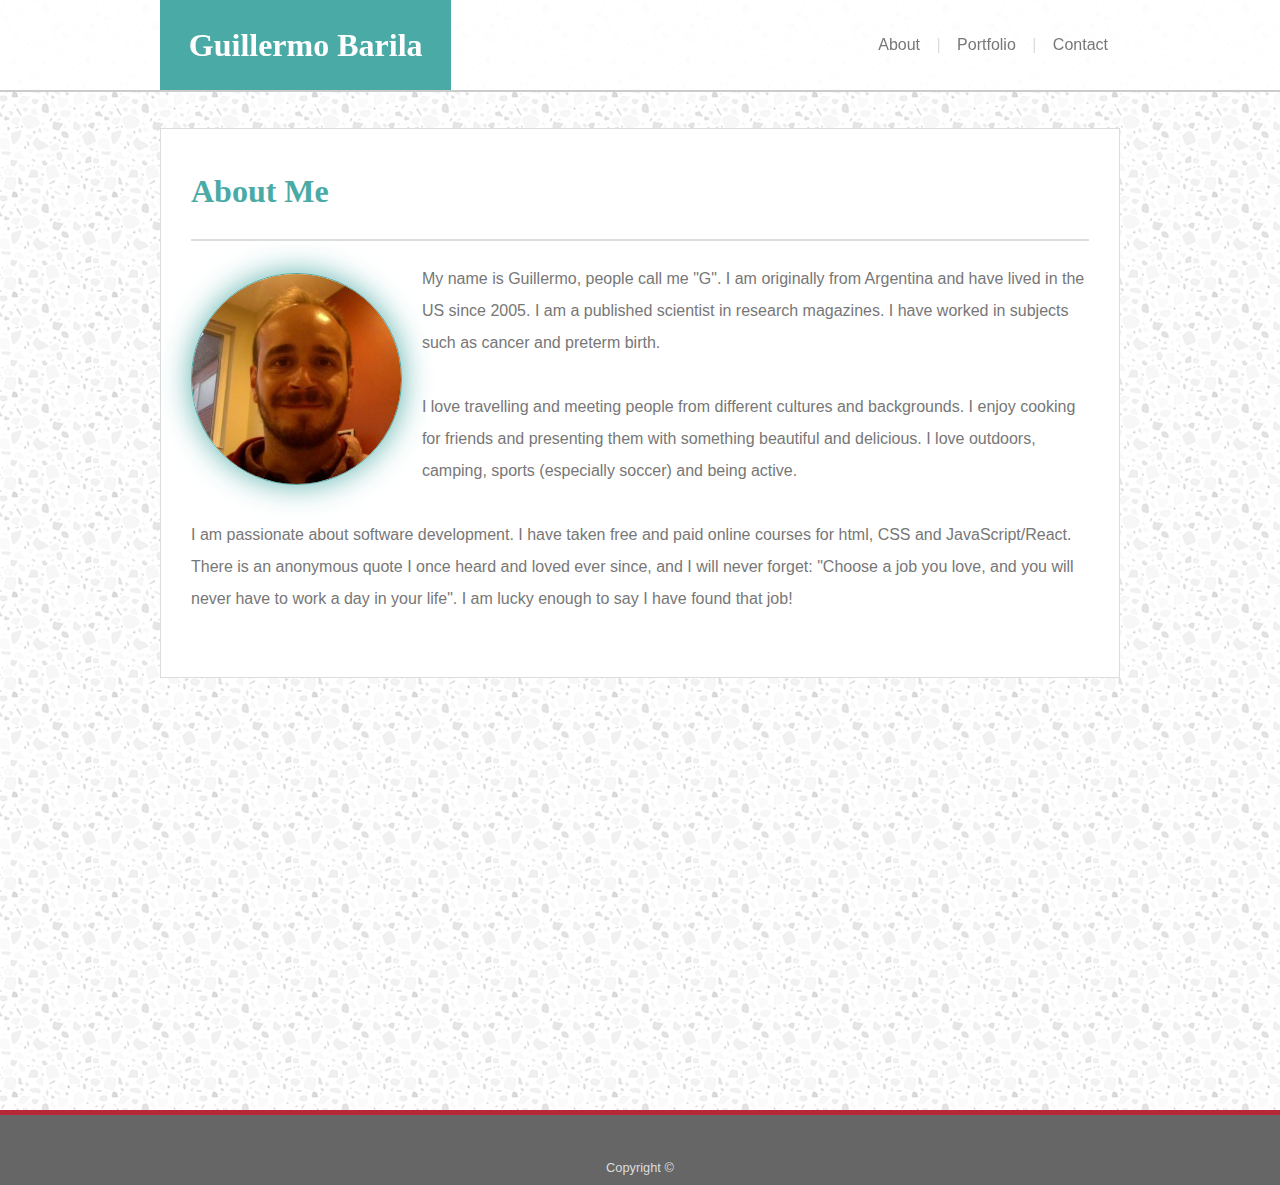
<file: index.html>
<!DOCTYPE html>

<html lang="en-us">

<head>
    <meta charset="utf-8" />
    <title>Guillermo's portfolio</title>
    <link rel="stylesheet" type="text/css" media="screen" href="assets/css/reset.css" />
    <link rel="stylesheet" type="text/css" media="screen" href="assets/css/style.css" />
    <link rel="stylesheet" href="https://use.fontawesome.com/releases/v5.0.12/css/all.css" integrity="sha384-G0fIWCsCzJIMAVNQPfjH08cyYaUtMwjJwqiRKxxE/rx96Uroj1BtIQ6MLJuheaO9" crossorigin="anonymous">
</head>

<body>
    <!-- Header with name and options -->

    <header class="flex">
        <div class="header-div frame">
            <div class="header-div-name">
                <h1 id="my-name">Guillermo Barila</h1>
            </div>
            <div class="header-div-nav">
                <nav>
                    <a href="index.html" title="My Info">About</a><span> | </span>
                    <a href="portfolio.html" title="My Work">Portfolio</a><span> | </span>
                    <a href="contact.html" title="Contact me">Contact</a>
                </nav>
            </div>
        </div>
    </header>

    <!-- Main content -->

    <div class="flex main-div">
        <div class="frame">
            <div class="main-div-content">
                <h1>About Me</h1>
                <hr>
                <img id="img-me" src="./assets/images/me.png" alt="Guillermo's Pic" title="I know, not my best pic...">
                <div class="main-div-paragraphs">
                    <p>My name is Guillermo, people call me "G". I am originally from Argentina and have lived in the US since 2005. I am a published scientist in research magazines. I have worked in subjects such as cancer and preterm birth.</p><br><br>
                    <p>I love travelling and meeting people from different cultures and backgrounds. I enjoy cooking for friends and presenting them with something beautiful and delicious. I love outdoors, camping, sports (especially soccer) and being active.</p><br><br>
                    <p>I am passionate about software development. I have taken free and paid online courses for html, CSS and JavaScript/React. There is an anonymous quote I once heard and loved ever since, and I will never forget: "Choose a job you love, and you will never have to work a day in your life". I am lucky enough to say I have found that job!</p><br><br>
                </div>
            </div>
        </div>
    </div>

    <!-- Footer -->

    <footer class="flex">
        <div class="social-media">
            <a href="https://www.github.com/gui365" target="_blank"><i class="fab fa-github fa-2x"></i></a>
            <a href="https://www.linkedin.com/in/gbarila/" target="_blank"><i class="fab fa-linkedin fa-2x"></i></a>
            <a href="https://www.facebook.com/gui365" target="_blank"><i class="fab fa-facebook fa-2x"></i></a>
            <a href="https://stackoverflow.com/users/9636342/g-barila" target="_blank"><i class="fab fa-stack-overflow fa-2x"></i></a>
        </div>
        <p>Copyright &copy;</p>
    </footer>

</body>

</html>
</file>
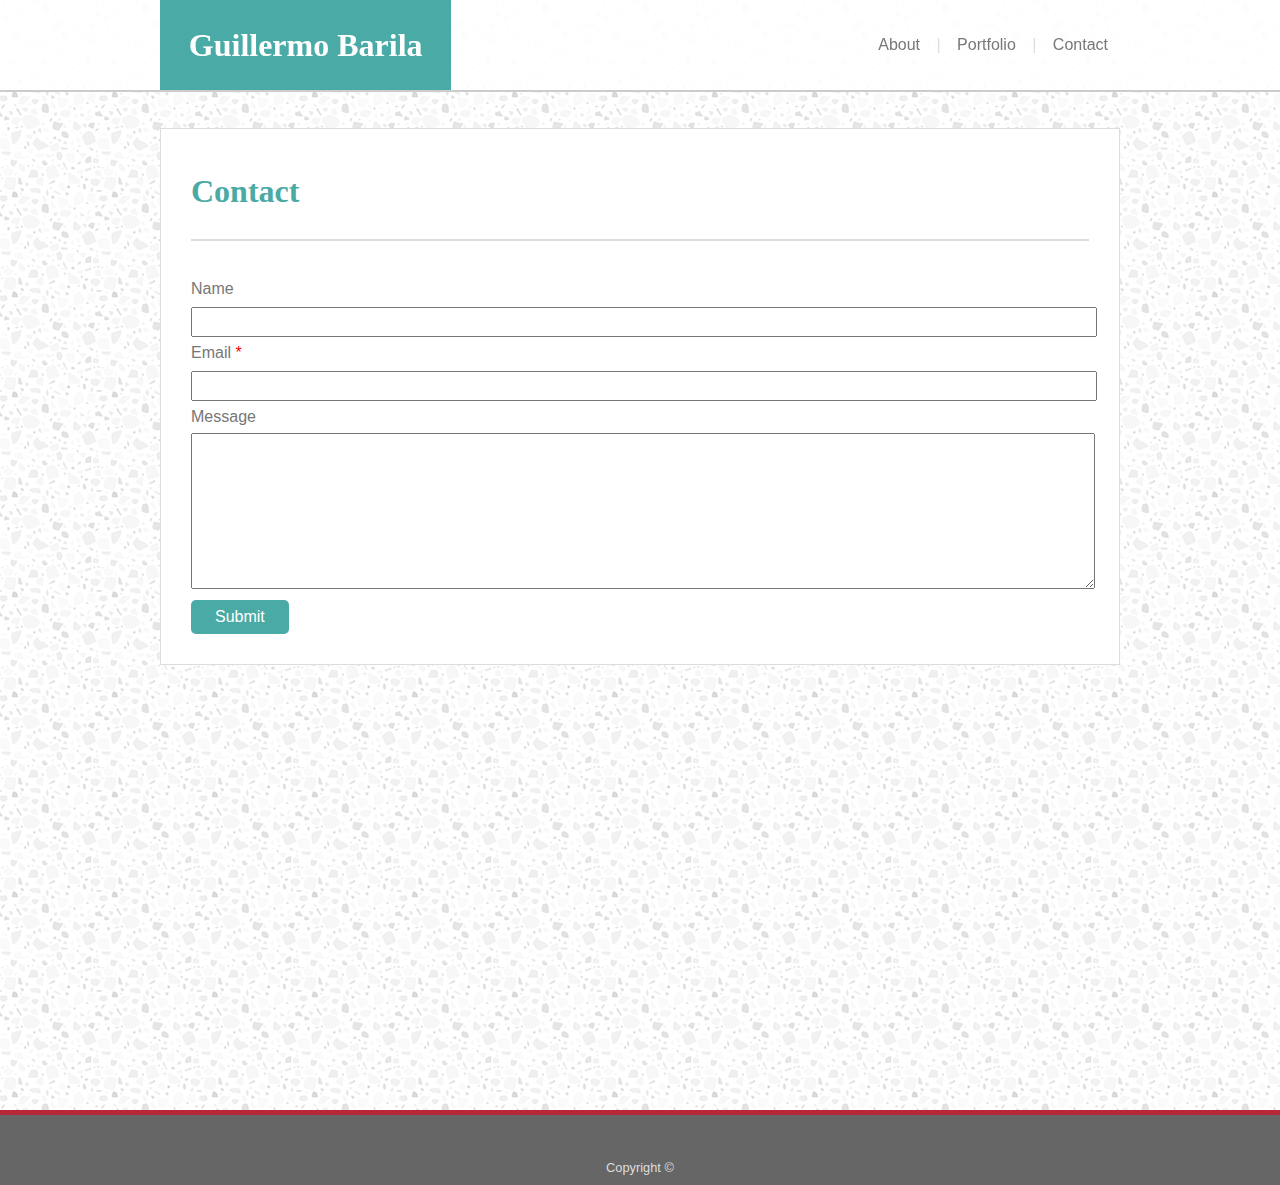
<file: contact.html>
<!DOCTYPE html>

<html lang="en-us">

<head>
    <meta charset="utf-8" />
    <title>Guillermo's portfolio</title>
    <link rel="stylesheet" type="text/css" media="screen" href="assets/css/reset.css" />
    <link rel="stylesheet" type="text/css" media="screen" href="assets/css/style.css" />
    <link rel="stylesheet" href="https://use.fontawesome.com/releases/v5.0.12/css/all.css" integrity="sha384-G0fIWCsCzJIMAVNQPfjH08cyYaUtMwjJwqiRKxxE/rx96Uroj1BtIQ6MLJuheaO9" crossorigin="anonymous">
</head>

<body>
    <!-- Header with name and options -->

    <header class="flex">
        <div class="header-div frame">
            <div class="header-div-name">
                <h1 id="my-name">Guillermo Barila</h1>
            </div>
            <div class="header-div-nav">
                <nav>
                    <a href="index.html" title="My Info">About</a><span> | </span>
                    <a href="portfolio.html" title="My Work">Portfolio</a><span> | </span>
                    <a href="contact.html" title="Contact me">Contact</a>
                </nav>
            </div>
        </div>
    </header>

    <!-- Main content -->

    <div class="flex main-div">
        <div class="frame">
            <div class="main-div-content">
                <h1>Contact</h1>
                <hr>
                <form action="">
                    <label for="name">Name</label><br>
                    <input id="form-name" type="text" style="width: 100%;" title="Enter your full name">
                    <label for="email">Email<span class="required">&nbsp;&#42;</span></label><br>
                    <input id="form-email" type="text" style="width: 100%;" title="Enter your email address" required>
                    <label for="email">Message</label><br>
                    <textarea name="message" id="form-message" rows="10"></textarea><br>
                    <button>Submit</button>
                </form>
            </div>
        </div>
    </div>

    <!-- Footer -->

    <footer class="flex">
        <div class="social-media">
            <a href="https://www.github.com/gui365" target="_blank"><i class="fab fa-github fa-2x"></i></a>
            <a href="https://www.linkedin.com/in/gbarila/" target="_blank"><i class="fab fa-linkedin fa-2x"></i></a>
            <a href="https://www.facebook.com/gui365" target="_blank"><i class="fab fa-facebook fa-2x"></i></a>
            <a href="https://stackoverflow.com/users/9636342/g-barila" target="_blank"><i class="fab fa-stack-overflow fa-2x"></i></a>
        </div>
        <p>Copyright &copy;</p>
    </footer>

</body>

</html>
</file>
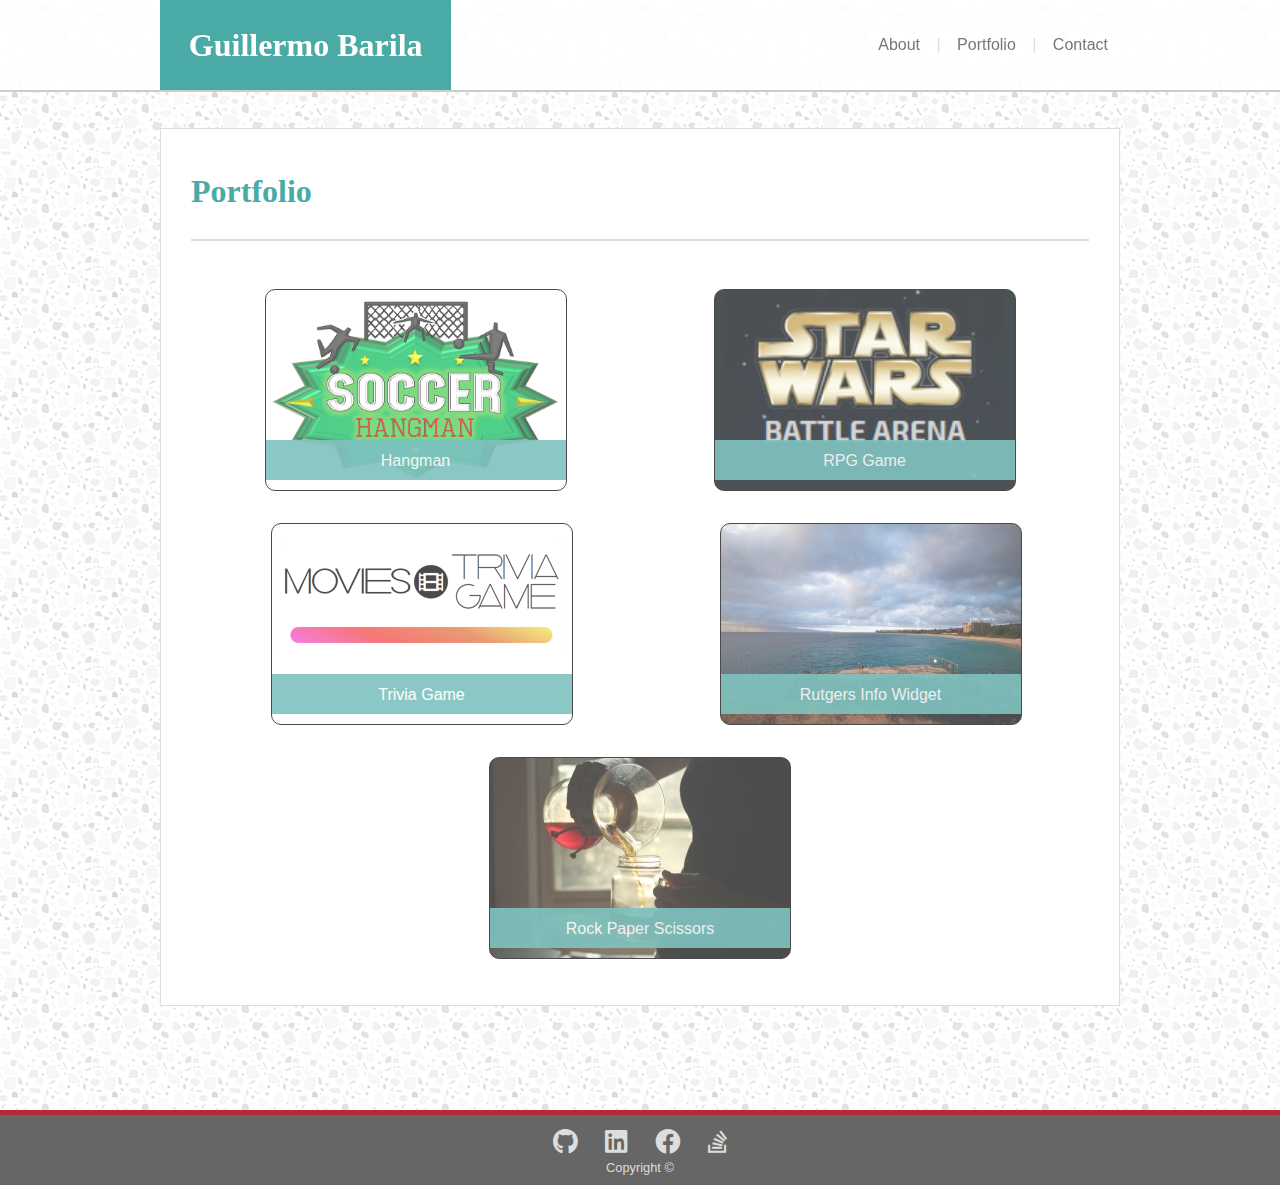
<file: portfolio.html>
<!DOCTYPE html>

<html lang="en-us">

<head>
    <meta charset="utf-8" />
    <title>Guillermo's portfolio</title>
    <link rel="stylesheet" type="text/css" media="screen" href="assets/css/reset.css" />
    <link rel="stylesheet" type="text/css" media="screen" href="assets/css/style.css" />
    <link rel="stylesheet" href="https://use.fontawesome.com/releases/v5.0.12/css/all.css" integrity="sha384" crossorigin="anonymous">
</head>

<body>
    <!-- Header with name and options -->

    <header class="flex">
        <div class="header-div frame">
            <div class="header-div-name">
                <h1 id="my-name">Guillermo Barila</h1>
            </div>
            <div class="header-div-nav">
                <nav>
                    <a href="index.html" title="My Info">About</a><span> | </span>
                    <a href="portfolio.html" title="My Work">Portfolio</a><span> | </span>
                    <a href="contact.html" title="Contact me">Contact</a>
                </nav>
            </div>
        </div>
    </header>

    <!-- Main content -->

    <div class="flex main-div">
        <div class="frame">
            <div class="main-div-content">
                <h1>Portfolio</h1>
                <hr>
                <div class="projects">
                    <a href="https://gui365.github.io/WordGuessGame/" target="_blank" title="A word guessing game developed using html, CSS and JavaScript">
                        <div class="project-box" id="project1">
                            <div class="project-name">
                                <h2>Hangman</h2>
                            </div>
                        </div>
                    </a>
                    <a href="https://gui365.github.io/unit-4-game/" target="_blank" title="RPG game created with jQuery">
                        <div class="project-box" id="project2">
                            <div class="project-name">
                                <h2>RPG Game</h2>
                            </div>
                        </div>
                    </a>
                    <a href="https://gui365.github.io/TriviaGame/" target="_blank" title="RPG game created with jQuery">
                        <div class="project-box" id="project3">
                            <div class="project-name">
                                <h2>Trivia Game</h2>
                            </div>
                        </div>
                    </a>
                    <div class="project-box" id="project4">
                        <div class="project-name">
                            <h2>Rutgers Info Widget</h2>
                        </div>
                    </div>
                    <div class="project-box" id="project5">
                        <div class="project-name">
                            <h2>Rock Paper Scissors</h2>
                        </div>
                    </div>
                </div>
            </div>
        </div>
    </div>

    <!-- Footer -->

    <footer class="flex">
        <div class="social-media">
            <a href="https://www.github.com/gui365" target="_blank"><i class="fab fa-github fa-2x"></i></a>
            <a href="https://www.linkedin.com/in/gbarila/" target="_blank"><i class="fab fa-linkedin fa-2x"></i></a>
            <a href="https://www.facebook.com/gui365" target="_blank"><i class="fab fa-facebook fa-2x"></i></a>
            <a href="https://stackoverflow.com/users/9636342/g-barila" target="_blank"><i class="fab fa-stack-overflow fa-2x"></i></a>
        </div>
        <p>Copyright &copy;</p>
    </footer>

</body>

</html>
</file>
<file: assets/css/style.css>
html {
    font-family: 'Arial', 'Helvetica Neue', Helvetica, sans-serif;
    color: #777777;
    height: 100%;
}

body {
    background-image: url('../images/light-grey-terrazzo.png');
    height: 100%;
}

.header-div {
    display: inline-flex;
    align-items: center;
    justify-content: space-between;
}

header {
    background-color: rgba(255, 255, 255, 0.9);
    border-bottom: 2px #cccccc solid; 
    position: fixed;
    left: 0;
    top: 0;
    z-index: 20;
    width: 100%;
}

h1 {
    font-family: 'Georgia', Times, Times New Roman, serif;
    font-size: 2rem;
    font-weight: bold;
    color: #4aaaa5;
}

p {
    display: inline;
}

span {
    color: #dddddd;
}

a {
    text-decoration: none;
    color: inherit;
    padding: 0 12px;
}

.frame {
    width: 960px;
}

.flex {
    display: flex;
    flex-wrap: wrap;
    flex-direction: column;
    align-items: center;
}

#my-name {
    background-color: #4aaaa5;
    color: white;
    padding: 1.8rem;
}

.main-div {
    padding: 2rem 0.5rem;
    margin-top: 6rem;
    min-height: 100%;
    margin-bottom: 50px;
}

.main-div-content {
    background-color: #ffffff;
    border: #dddddd 1px solid;
    padding: 30px;
    clear: both;
    line-height: 2;
}

.main-div-paragraphs {
    margin-top: -0.6rem;
}

hr {
    margin: 1rem 0 2rem 0;
    border: #dddddd 1.5px solid;    
}

#img-me {
    float: left;
    margin: 0 20px 20px 0;
    height: 210px;
    border: rgb(74, 170, 165) 1px solid;
    border-radius: 105px;
    box-shadow: 0 0 30px rgba(74, 170, 165, 0.9)
    ;
}

footer {
    background-color: #666666;
    border-top: #B23E 5px solid;
    height: 50px;
    justify-content: flex-end;
    color: #dddddd;
    padding: 10px;
    font-size: 0.8rem;
}

i {
    margin-bottom: 0.5rem;
}

input {
    height: 1.5rem;
}

#form-message {
    width: 100%;
}

button {
    background-color: #4aaaa5;
    color: #ffffff;
    border: none;
    padding: 0.5rem 1.5rem;
    font-family: inherit;
    font-size: inherit;
    border-radius: 5px;
}

h2 {
    background-color: #4aaaa5;
    color: #ffffff;
    width: 300px;
    height: 35px;
    text-align: center;
    padding-top: 5px;
}

.projects {
    display: flex;
    flex-wrap: wrap;
    justify-content: space-around;
}

.project-box {
    display: flex;
    margin: 1rem 1rem;
    width: 300px;
    height: 200px;
    align-items: flex-end;
    border-radius: 10px;
    background-size: 100% 100%;
    opacity: 0.7;
    background-repeat: no-repeat;
    border: 1px solid black;
}

.project-name {
    margin-bottom: 0.6rem;
    opacity: 0.9;
}

#project1 {
    background-image: url('../images/project1.png');
}

#project2 {
    background-image: url('../images/project2.png');
}

#project3 {
    background-image: url('../images/project3.png');
}

#project4 {
    background-image: url('../images/project4.jpg');
}

#project5 {
    background-image: url('../images/project5.jpg');
}

.required {
    color: red;
}


/*      Pseudo classes styling      */


button:hover {
    background-color: #1d6461;
}

nav a:hover {
    color: #B23E;
    background-color: rgba(253, 219, 222, 0.933);
    border-radius: 5px;
    padding: 12px;
}

footer a:hover {
    color: #ffffff;
}

.project-box:hover {
    /* opacity: 0.9; */
    box-shadow: 3px 3px 10px #000000;
    transform: rotate(-1deg);
    transition-duration: 300ms;
    opacity: 1;
}

#my-name:hover {
    background-image: url('../images/name-bg2.jpg');
    color: #000000;
    opacity: 0.7;
    transition-duration: 000ms;
}

input:focus, textarea:focus {
    background-color: rgb(253, 253, 227);
}


/*      Responsive design selectors      */

@media only screen and (max-width: 980px) {
    .main-div-content {
        width: 70%;
    }

    .frame {
        width: 90%;
    }

    .project-box {
        width: 190px;
        background-size: contain;
        height: 127px;
    }

    h2 {
        width: 190px;
    }
}

@media only screen and (max-width: 768px) {
    .main-div-content {
        width: 90%;
    }

    .project-box {
        width: 236px;
        background-size: contain;
        height: 157px;
    }

    h2 {
        width: 236px;
    }

    nav a {
        padding: 0 5px;
    }
}

@media only screen and (max-width: 640px) {
    .header-div {
        display: flex;
        align-items: center;
        justify-content: center;
        flex-wrap: wrap;
        flex-direction: column;
    }
    
    header {
        background-color: rgba(227, 248, 247, 0.9);
        border-bottom: 2px #cccccc solid; 
        width: 100%;
        position: absolute;
    }

    nav {
        display: flex;
        height: 50px;
        background: white;
        justify-content: center;
        align-items: center;
    }

    .header-div-nav {
        width: 100%;
    }

    .header-div-name {
        width: 100%;
        text-align: center;
    }

    .frame {
        width: 100%;
    }

    .main-div {
        margin: 10rem 1rem;
    }

    .project-box {
        width: 350px;
        background-size: contain;
        height: 234px;
    }

    h2 {
        width: 350px;
    }

    nav a {
        padding: 0 25px;
    }
}
</file>
